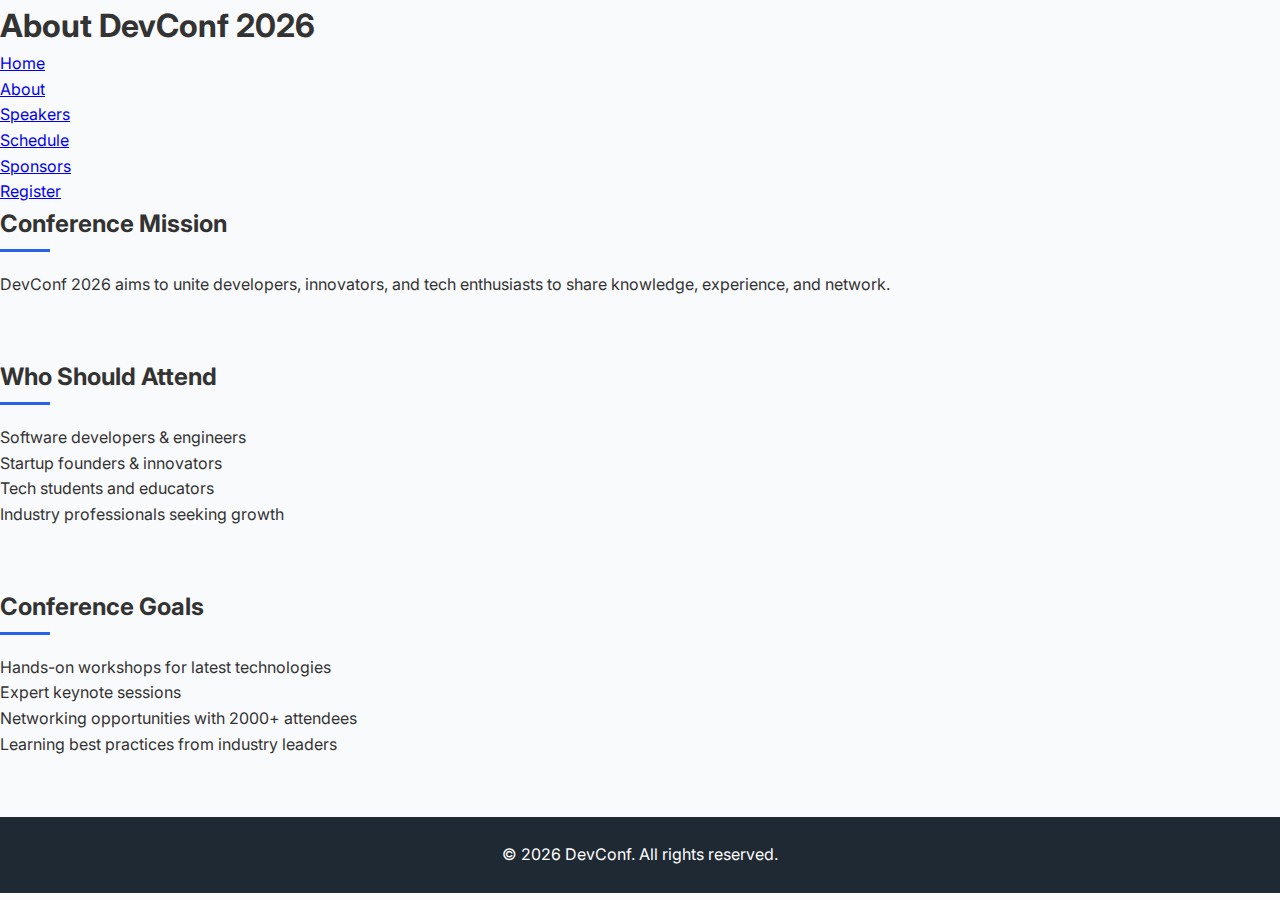
<file: devconf/about.html>
<!DOCTYPE html>
<html lang="en">
<head>
<meta charset="UTF-8">
<meta name="viewport" content="width=device-width, initial-scale=1.0">
<title>About DevConf 2026</title>



<link href="https://fonts.googleapis.com/css2?family=Inter:wght@400;700&family=Roboto:wght@400;500&display=swap" rel="stylesheet">
<link rel="stylesheet" href="https://necolas.github.io/normalize.css/8.0.1/normalize.css">
<link rel="stylesheet" href="style.css">

</head>
<body>

<header>
    <h1>About DevConf 2026</h1>
    <nav>
        <ul>
            <li><a href="index.html">Home</a></li>
            <li><a href="about.html">About</a></li>
            <li><a href="speakers.html">Speakers</a></li>
            <li><a href="schedule.html">Schedule</a></li>
            <li><a href="sponsors.html">Sponsors</a></li>
            <li><a href="register.html">Register</a></li>
        </ul>
    </nav>
</header>

<main>
    <section>
        <h2>Conference Mission</h2>
        <p>DevConf 2026 aims to unite developers, innovators, and tech enthusiasts to share knowledge, experience, and network.</p>
    </section>

    <section>
        <h2>Who Should Attend</h2>
        <ul>
            <li>Software developers & engineers</li>
            <li>Startup founders & innovators</li>
            <li>Tech students and educators</li>
            <li>Industry professionals seeking growth</li>
        </ul>
    </section>

    <section>
        <h2>Conference Goals</h2>
        <ul>
            <li>Hands-on workshops for latest technologies</li>
            <li>Expert keynote sessions</li>
            <li>Networking opportunities with 2000+ attendees</li>
            <li>Learning best practices from industry leaders</li>
        </ul>
    </section>
</main>

<footer>
    <p>&copy; 2026 DevConf. All rights reserved.</p>
</footer>

</body>
</html>
</file>
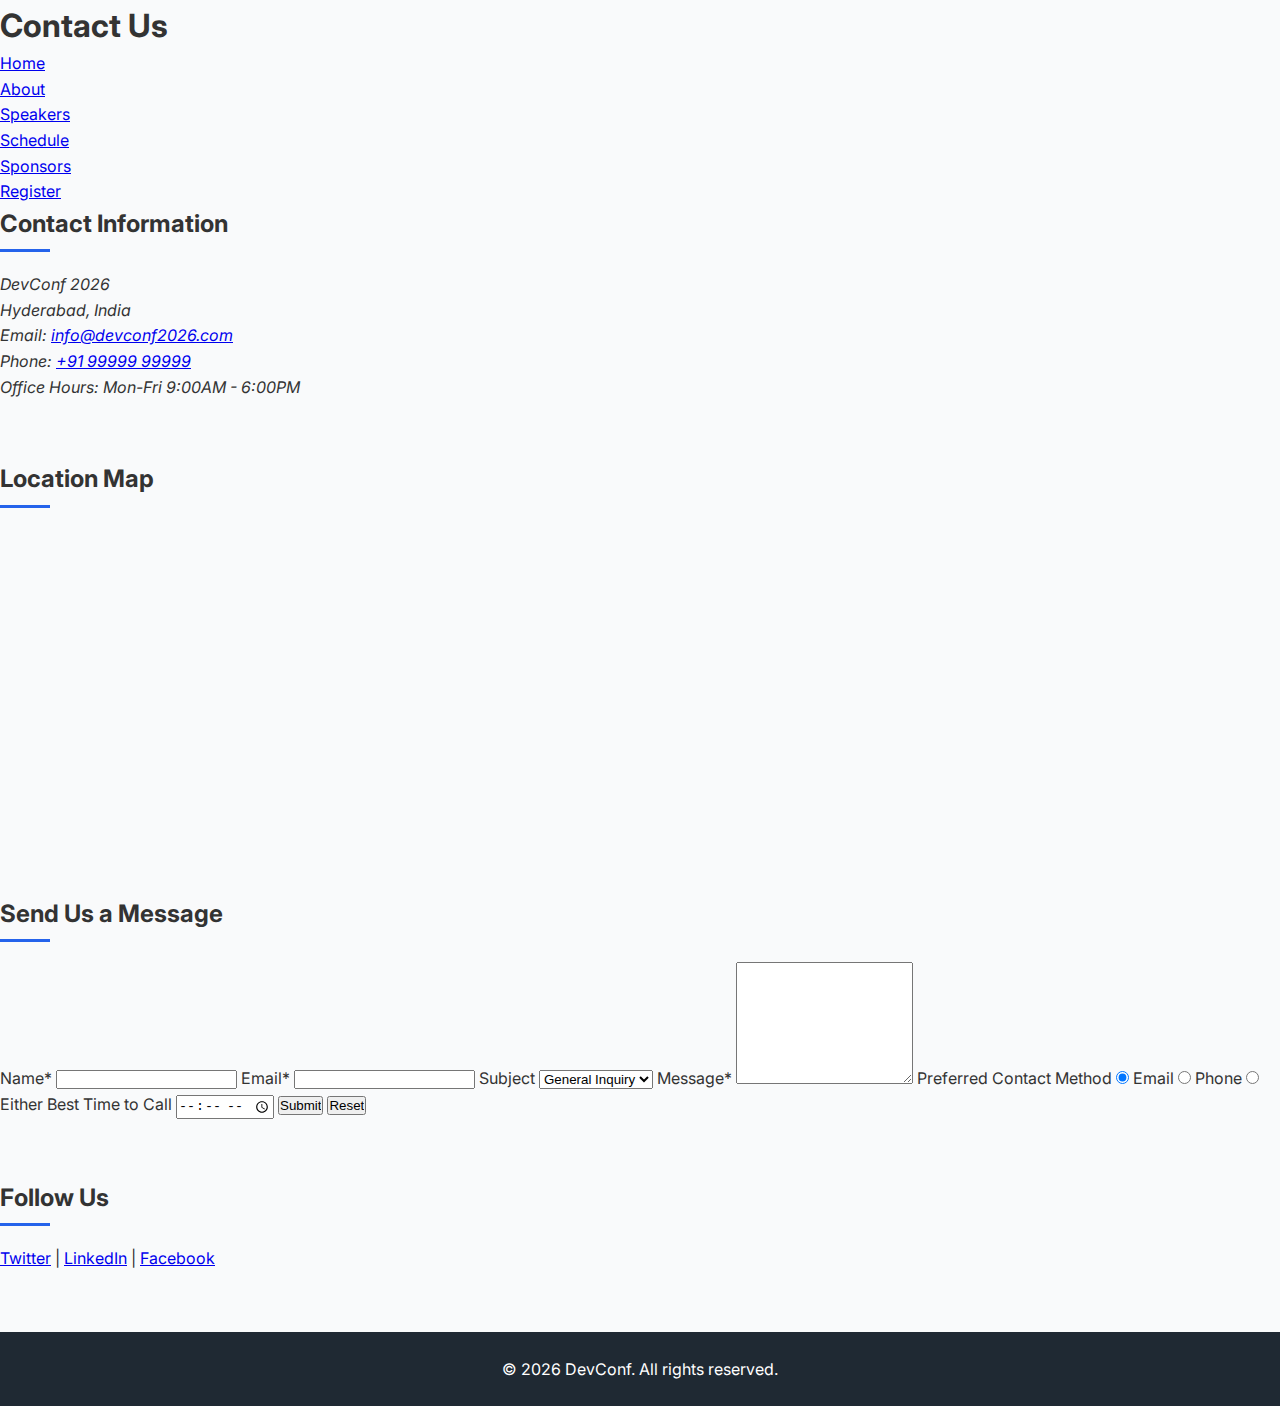
<file: devconf/contact.html>
<!DOCTYPE html>
<html lang="en">
<head>
<meta charset="UTF-8">
<meta name="viewport" content="width=device-width, initial-scale=1.0">
<title>Contact Us - DevConf 2026</title>


<link href="https://fonts.googleapis.com/css2?family=Inter:wght@400;700&family=Roboto:wght@400;500&display=swap" rel="stylesheet">
<link rel="stylesheet" href="https://necolas.github.io/normalize.css/8.0.1/normalize.css">
<link rel="stylesheet" href="style.css">
</head>
<body>

<header>
    <h1>Contact Us</h1>
    <nav>
        <ul>
            <li><a href="index.html">Home</a></li>
            <li><a href="about.html">About</a></li>
            <li><a href="speakers.html">Speakers</a></li>
            <li><a href="schedule.html">Schedule</a></li>
            <li><a href="sponsors.html">Sponsors</a></li>
            <li><a href="register.html">Register</a></li>
        </ul>
    </nav>
</header>

<main>
    <section>
        <h2>Contact Information</h2>
        <address>
            DevConf 2026<br>
            Hyderabad, India<br>
            Email: <a href="mailto:info@devconf2026.com">info@devconf2026.com</a><br>
            Phone: <a href="tel:+919999999999">+91 99999 99999</a><br>
            Office Hours: Mon-Fri 9:00AM - 6:00PM
        </address>
    </section>

    <section>
        <h2>Location Map</h2>
        <iframe src="https://maps.google.com/maps?q=Hyderabad&t=&z=13&ie=UTF8&iwloc=&output=embed"
                width="80%" height="300" style="border:0;" allowfullscreen="" loading="lazy"></iframe>
    </section>

    <section>
        <h2>Send Us a Message</h2>
        <form action="#" method="POST">
            <label for="name">Name*</label>
            <input type="text" id="name" name="name" required minlength="2">

            <label for="email">Email*</label>
            <input type="email" id="email" name="email" required>

            <label for="subject">Subject</label>
            <select id="subject" name="subject">
                <option>General Inquiry</option>
                <option>Registration</option>
                <option>Speakers</option>
                <option>Schedule</option>
                <option>Other</option>
            </select>

            <label for="message">Message*</label>
            <textarea id="message" name="message" required rows="8" maxlength="2000"></textarea>

            <label>Preferred Contact Method</label>
            <input type="radio" id="contactEmail" name="contactMethod" value="Email" checked>
            <label for="contactEmail">Email</label>
            <input type="radio" id="contactPhone" name="contactMethod" value="Phone">
            <label for="contactPhone">Phone</label>
            <input type="radio" id="contactEither" name="contactMethod" value="Either">
            <label for="contactEither">Either</label>

            <label for="bestTime">Best Time to Call</label>
            <input type="time" id="bestTime" name="bestTime">

            <input type="submit" value="Submit">
            <input type="reset" value="Reset">
        </form>
    </section>

    <section>
        <h2>Follow Us</h2>
        <p>
            <a href="#">Twitter</a> |
            <a href="#">LinkedIn</a> |
            <a href="#">Facebook</a>
        </p>
    </section>
</main>

<footer>
    <p>&copy; 2026 DevConf. All rights reserved.</p>
</footer>

</body>
</html>
</file>
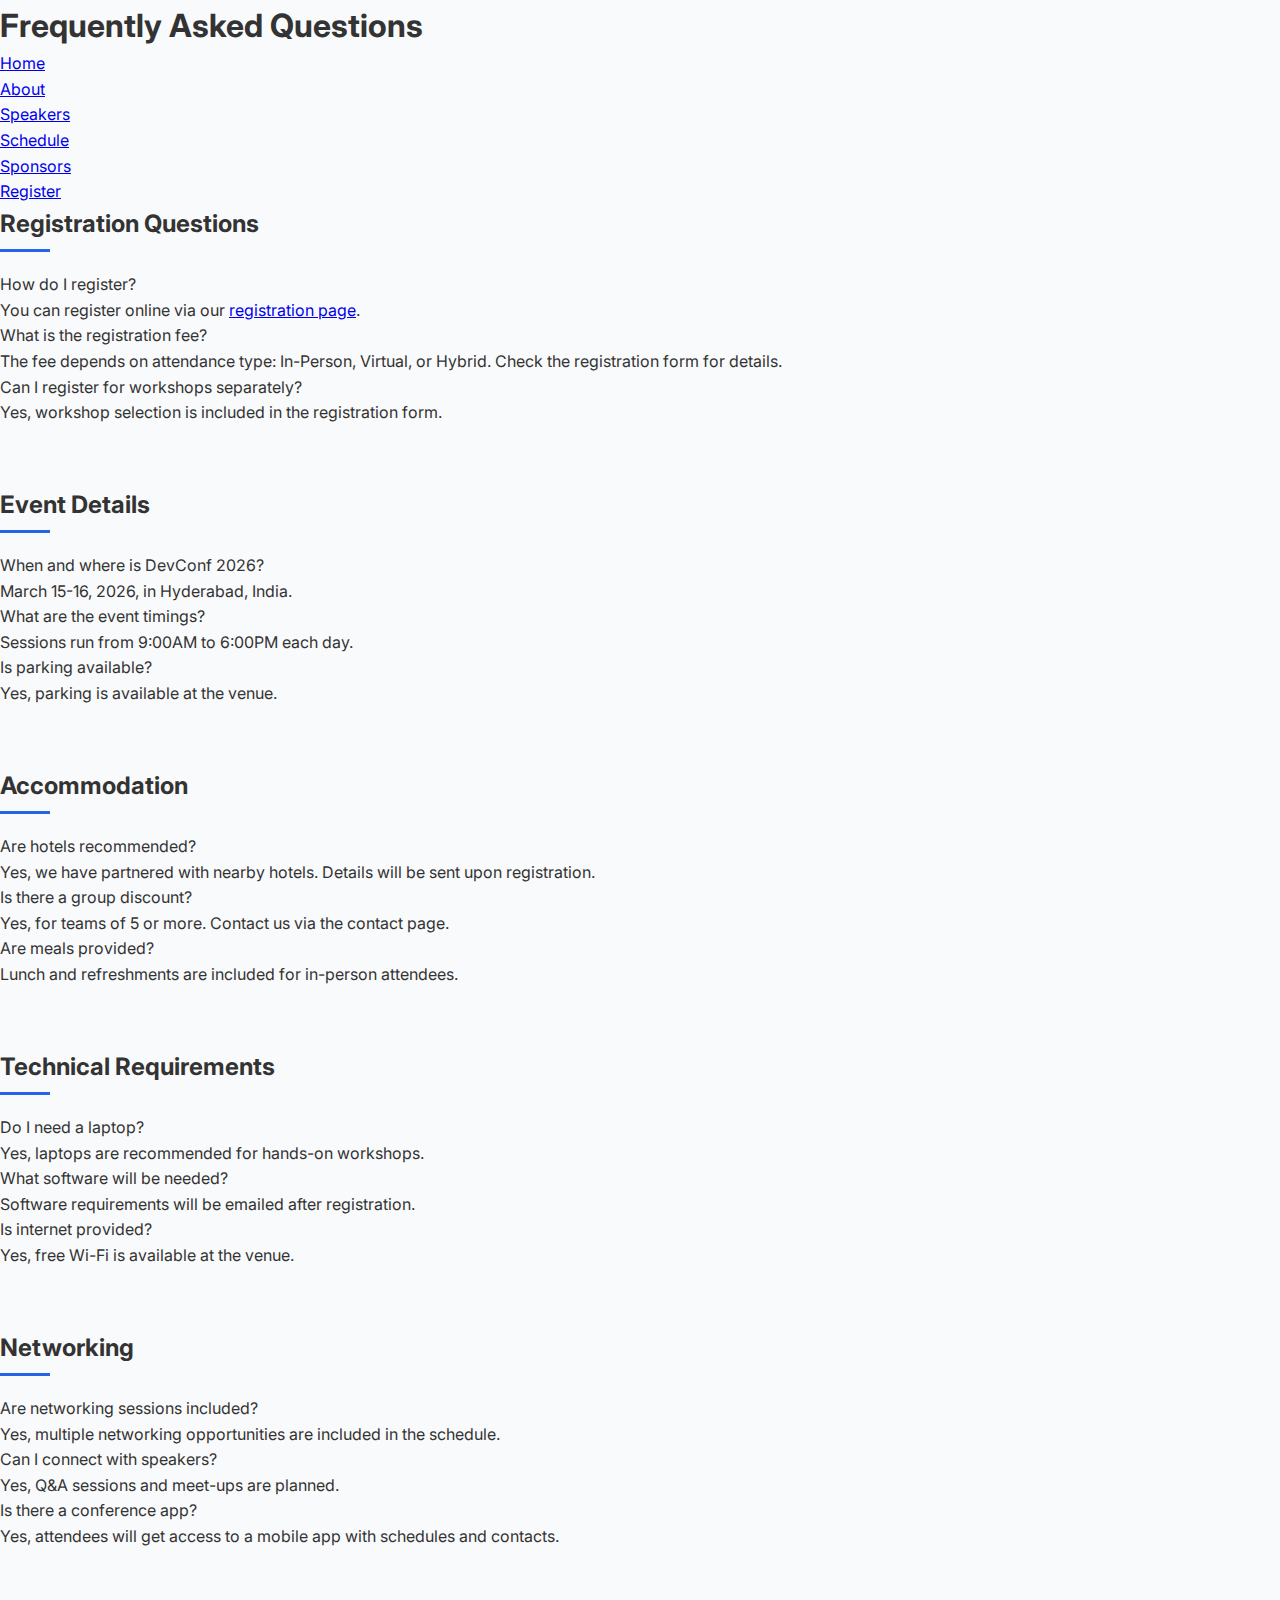
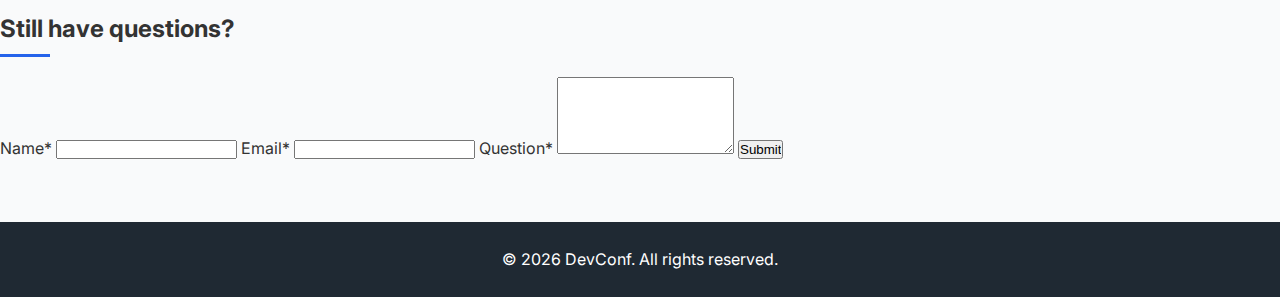
<file: devconf/faq.html>
<!DOCTYPE html>
<html lang="en">
<head>
<meta charset="UTF-8">
<meta name="viewport" content="width=device-width, initial-scale=1.0">
<!-- Google Fonts -->
<link href="https://fonts.googleapis.com/css2?family=Inter:wght@400;700&family=Roboto:wght@400;500&display=swap" rel="stylesheet">

<!-- Normalize CSS -->
<link rel="stylesheet" href="https://necolas.github.io/normalize.css/8.0.1/normalize.css">

<!-- Custom Styles -->
<link rel="stylesheet" href="style.css">
</head>
<body>

<header>
    <h1>Frequently Asked Questions</h1>
    <nav>
        <ul>
            <li><a href="index.html">Home</a></li>
            <li><a href="about.html">About</a></li>
            <li><a href="speakers.html">Speakers</a></li>
            <li><a href="schedule.html">Schedule</a></li>
            <li><a href="sponsors.html">Sponsors</a></li>
            <li><a href="register.html">Register</a></li>
        </ul>
    </nav>
</header>

<main>
    <!-- Registration Questions -->
    <section>
        <h2>Registration Questions</h2>
        <dl>
            <dt>How do I register?</dt>
            <dd>You can register online via our <a href="register.html">registration page</a>.</dd>
            <dt>What is the registration fee?</dt>
            <dd>The fee depends on attendance type: In-Person, Virtual, or Hybrid. Check the registration form for details.</dd>
            <dt>Can I register for workshops separately?</dt>
            <dd>Yes, workshop selection is included in the registration form.</dd>
        </dl>
    </section>

    <!-- Event Details -->
    <section>
        <h2>Event Details</h2>
        <dl>
            <dt>When and where is DevConf 2026?</dt>
            <dd>March 15-16, 2026, in Hyderabad, India.</dd>
            <dt>What are the event timings?</dt>
            <dd>Sessions run from 9:00AM to 6:00PM each day.</dd>
            <dt>Is parking available?</dt>
            <dd>Yes, parking is available at the venue.</dd>
        </dl>
    </section>

    <!-- Accommodation -->
    <section>
        <h2>Accommodation</h2>
        <dl>
            <dt>Are hotels recommended?</dt>
            <dd>Yes, we have partnered with nearby hotels. Details will be sent upon registration.</dd>
            <dt>Is there a group discount?</dt>
            <dd>Yes, for teams of 5 or more. Contact us via the contact page.</dd>
            <dt>Are meals provided?</dt>
            <dd>Lunch and refreshments are included for in-person attendees.</dd>
        </dl>
    </section>

    <!-- Technical Requirements -->
    <section>
        <h2>Technical Requirements</h2>
        <dl>
            <dt>Do I need a laptop?</dt>
            <dd>Yes, laptops are recommended for hands-on workshops.</dd>
            <dt>What software will be needed?</dt>
            <dd>Software requirements will be emailed after registration.</dd>
            <dt>Is internet provided?</dt>
            <dd>Yes, free Wi-Fi is available at the venue.</dd>
        </dl>
    </section>

    <!-- Networking -->
    <section>
        <h2>Networking</h2>
        <dl>
            <dt>Are networking sessions included?</dt>
            <dd>Yes, multiple networking opportunities are included in the schedule.</dd>
            <dt>Can I connect with speakers?</dt>
            <dd>Yes, Q&A sessions and meet-ups are planned.</dd>
            <dt>Is there a conference app?</dt>
            <dd>Yes, attendees will get access to a mobile app with schedules and contacts.</dd>
        </dl>
    </section>

    <!-- Mini Contact Form -->
    <section>
        <h2>Still have questions?</h2>
        <form action="#" method="POST">
            <label for="miniName">Name*</label>
            <input type="text" id="miniName" name="miniName" required>

            <label for="miniEmail">Email*</label>
            <input type="email" id="miniEmail" name="miniEmail" required>

            <label for="miniQuestion">Question*</label>
            <textarea id="miniQuestion" name="miniQuestion" rows="5" required></textarea>

            <input type="submit" value="Submit">
        </form>
    </section>
</main>

<footer>
    <p>&copy; 2026 DevConf. All rights reserved.</p>
</footer>

</body>
</html>
</file>
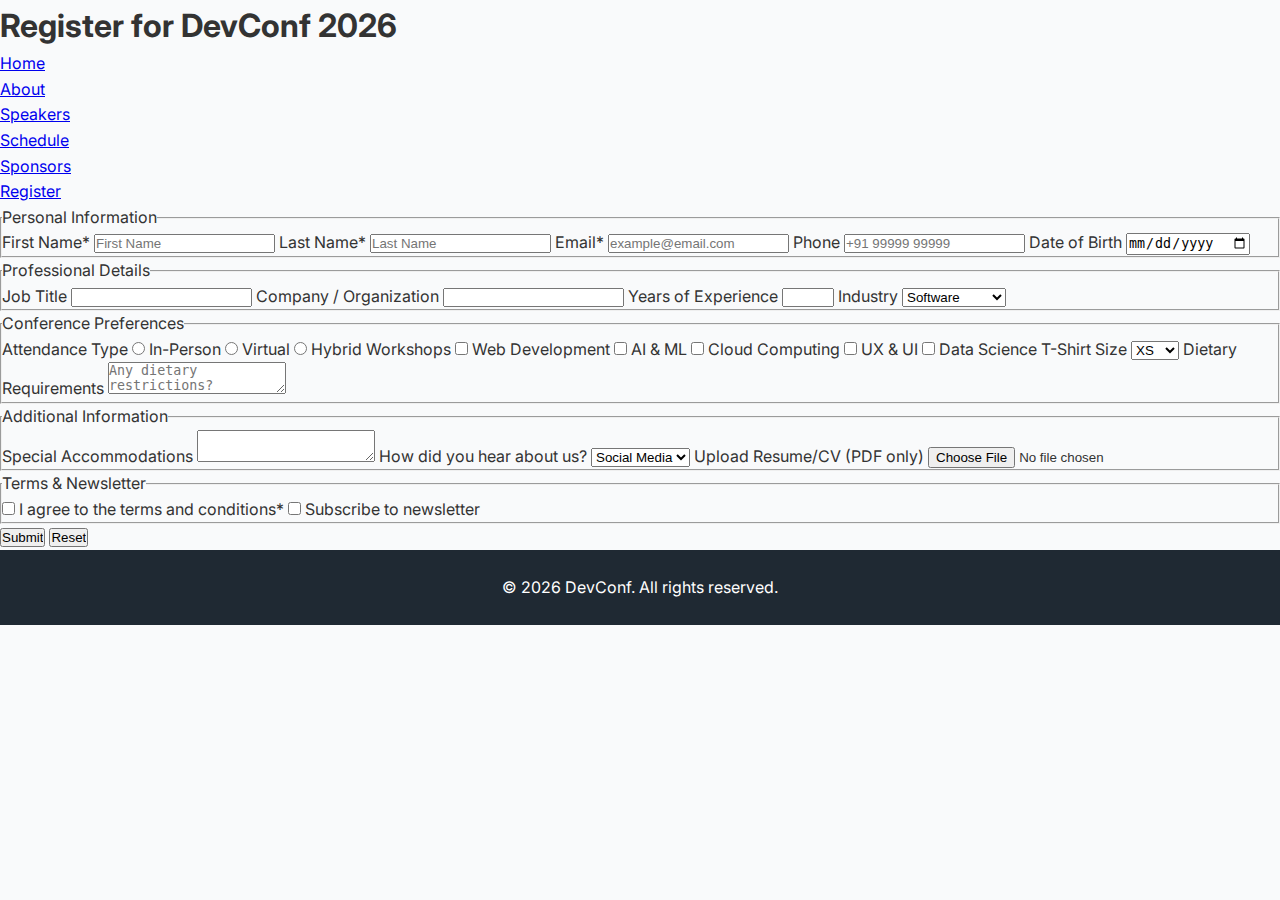
<file: devconf/register.html>
<!DOCTYPE html>
<html lang="en">
<head>
<meta charset="UTF-8">
<meta name="viewport" content="width=device-width, initial-scale=1.0">
<title>Register - DevConf 2026</title>
<!-- Google Fonts -->
<link href="https://fonts.googleapis.com/css2?family=Inter:wght@400;700&family=Roboto:wght@400;500&display=swap" rel="stylesheet">

<!-- Normalize CSS -->
<link rel="stylesheet" href="https://necolas.github.io/normalize.css/8.0.1/normalize.css">

<link rel="stylesheet" href="style.css">
</head>
<body>

<header>
    <h1>Register for DevConf 2026</h1>
    <nav>
        <ul>
            <li><a href="index.html">Home</a></li>
            <li><a href="about.html">About</a></li>
            <li><a href="speakers.html">Speakers</a></li>
            <li><a href="schedule.html">Schedule</a></li>
            <li><a href="sponsors.html">Sponsors</a></li>
            <li><a href="register.html">Register</a></li>
        </ul>
    </nav>
</header>

<main>
    <form action="#" method="POST">
        <!-- Personal Information -->
        <fieldset>
            <legend>Personal Information</legend>
            <label for="firstName">First Name*</label>
            <input type="text" id="firstName" name="firstName" required placeholder="First Name">

            <label for="lastName">Last Name*</label>
            <input type="text" id="lastName" name="lastName" required placeholder="Last Name">

            <label for="email">Email*</label>
            <input type="email" id="email" name="email" required placeholder="example@email.com">

            <label for="phone">Phone</label>
            <input type="tel" id="phone" name="phone" placeholder="+91 99999 99999">

            <label for="dob">Date of Birth</label>
            <input type="date" id="dob" name="dob">
        </fieldset>

        <!-- Professional Details -->
        <fieldset>
            <legend>Professional Details</legend>
            <label for="jobTitle">Job Title</label>
            <input type="text" id="jobTitle" name="jobTitle">

            <label for="company">Company / Organization</label>
            <input type="text" id="company" name="company">

            <label for="experience">Years of Experience</label>
            <input type="number" id="experience" name="experience" min="0" max="50">

            <label for="industry">Industry</label>
            <select id="industry" name="industry">
                <optgroup label="Technology">
                    <option value="software">Software</option>
                    <option value="ai">AI/ML</option>
                </optgroup>
                <optgroup label="Healthcare">
                    <option value="healthtech">HealthTech</option>
                </optgroup>
                <optgroup label="Finance">
                    <option value="fintech">FinTech</option>
                </optgroup>
            </select>
        </fieldset>

        <!-- Conference Preferences -->
        <fieldset>
            <legend>Conference Preferences</legend>
            <label>Attendance Type</label>
            <input type="radio" id="inperson" name="attendance" value="In-Person" required>
            <label for="inperson">In-Person</label>
            <input type="radio" id="virtual" name="attendance" value="Virtual">
            <label for="virtual">Virtual</label>
            <input type="radio" id="hybrid" name="attendance" value="Hybrid">
            <label for="hybrid">Hybrid</label>

            <label>Workshops</label>
            <input type="checkbox" id="ws1" name="workshops" value="Web Dev">
            <label for="ws1">Web Development</label>
            <input type="checkbox" id="ws2" name="workshops" value="AI">
            <label for="ws2">AI & ML</label>
            <input type="checkbox" id="ws3" name="workshops" value="Cloud">
            <label for="ws3">Cloud Computing</label>
            <input type="checkbox" id="ws4" name="workshops" value="UX">
            <label for="ws4">UX & UI</label>
            <input type="checkbox" id="ws5" name="workshops" value="Data Science">
            <label for="ws5">Data Science</label>

            <label for="tshirt">T-Shirt Size</label>
            <select id="tshirt" name="tshirt">
                <option>XS</option>
                <option>S</option>
                <option>M</option>
                <option>L</option>
                <option>XL</option>
                <option>XXL</option>
            </select>

            <label for="diet">Dietary Requirements</label>
            <textarea id="diet" name="diet" maxlength="500" placeholder="Any dietary restrictions?"></textarea>
        </fieldset>

        <!-- Additional Info -->
        <fieldset>
            <legend>Additional Information</legend>
            <label for="accommodation">Special Accommodations</label>
            <textarea id="accommodation" name="accommodation"></textarea>

            <label for="hearAbout">How did you hear about us?</label>
            <select id="hearAbout" name="hearAbout">
                <option>Social Media</option>
                <option>Colleague</option>
                <option>Email</option>
                <option>Website</option>
                <option>Other</option>
            </select>

            <label for="resume">Upload Resume/CV (PDF only)</label>
            <input type="file" id="resume" name="resume" accept=".pdf">
        </fieldset>

        <!-- Terms -->
        <fieldset>
            <legend>Terms & Newsletter</legend>
            <input type="checkbox" id="terms" name="terms" required>
            <label for="terms">I agree to the terms and conditions*</label>

            <input type="checkbox" id="newsletter" name="newsletter">
            <label for="newsletter">Subscribe to newsletter</label>
        </fieldset>

        <input type="submit" value="Submit">
        <input type="reset" value="Reset">
    </form>
</main>

<footer>
    <p>&copy; 2026 DevConf. All rights reserved.</p>
</footer>

</body>
</html>
</file>
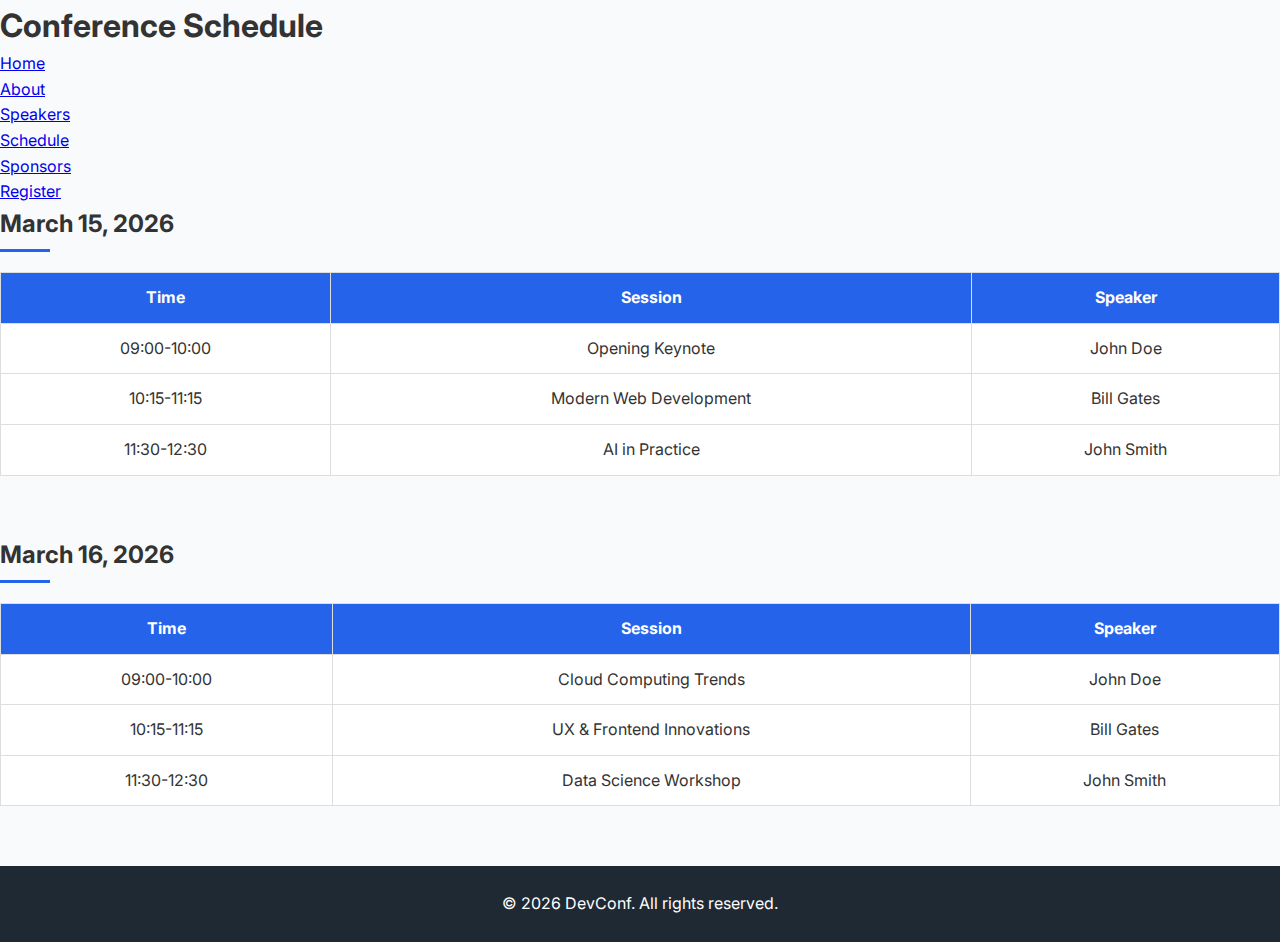
<file: devconf/schedule.html>
<!DOCTYPE html>
<html lang="en">
<head>
<meta charset="UTF-8">
<meta name="viewport" content="width=device-width, initial-scale=1.0">
<title>Schedule - DevConf 2026</title>
<!-- Google Fonts -->
<link href="https://fonts.googleapis.com/css2?family=Inter:wght@400;700&family=Roboto:wght@400;500&display=swap" rel="stylesheet">

<!-- Normalize CSS -->
<link rel="stylesheet" href="https://necolas.github.io/normalize.css/8.0.1/normalize.css">

<!-- Custom Styles -->
<link rel="stylesheet" href="style.css">
</head>
<body>

<header>
    <h1>Conference Schedule</h1>
    <nav>
        <ul>
            <li><a href="index.html">Home</a></li>
            <li><a href="about.html">About</a></li>
            <li><a href="speakers.html">Speakers</a></li>
            <li><a href="schedule.html">Schedule</a></li>
            <li><a href="sponsors.html">Sponsors</a></li>
            <li><a href="register.html">Register</a></li>
        </ul>
    </nav>
</header>

<main>
    <section>
        <h2>March 15, 2026</h2>
        <table border="1">
            <thead>
                <tr>
                    <th>Time</th>
                    <th>Session</th>
                    <th>Speaker</th>
                </tr>
            </thead>
            <tbody>
                <tr>
                    <td>09:00-10:00</td>
                    <td>Opening Keynote</td>
                    <td>John Doe</td>
                </tr>
                <tr>
                    <td>10:15-11:15</td>
                    <td>Modern Web Development</td>
                    <td>Bill Gates</td>
                </tr>
                <tr>
                    <td>11:30-12:30</td>
                    <td>AI in Practice</td>
                    <td>John Smith</td>
                </tr>
            </tbody>
        </table>
    </section>

    <section>
        <h2>March 16, 2026</h2>
        <table border="1">
            <thead>
                <tr>
                    <th>Time</th>
                    <th>Session</th>
                    <th>Speaker</th>
                </tr>
            </thead>
            <tbody>
                <tr>
                    <td>09:00-10:00</td>
                    <td>Cloud Computing Trends</td>
                    <td>John Doe</td>
                </tr>
                <tr>
                    <td>10:15-11:15</td>
                    <td>UX & Frontend Innovations</td>
                    <td>Bill Gates</td>
                </tr>
                <tr>
                    <td>11:30-12:30</td>
                    <td>Data Science Workshop</td>
                    <td>John Smith</td>
                </tr>
            </tbody>
        </table>
    </section>
</main>

<footer>
    <p>&copy; 2026 DevConf. All rights reserved.</p>
</footer>

</body>
</html>
</file>
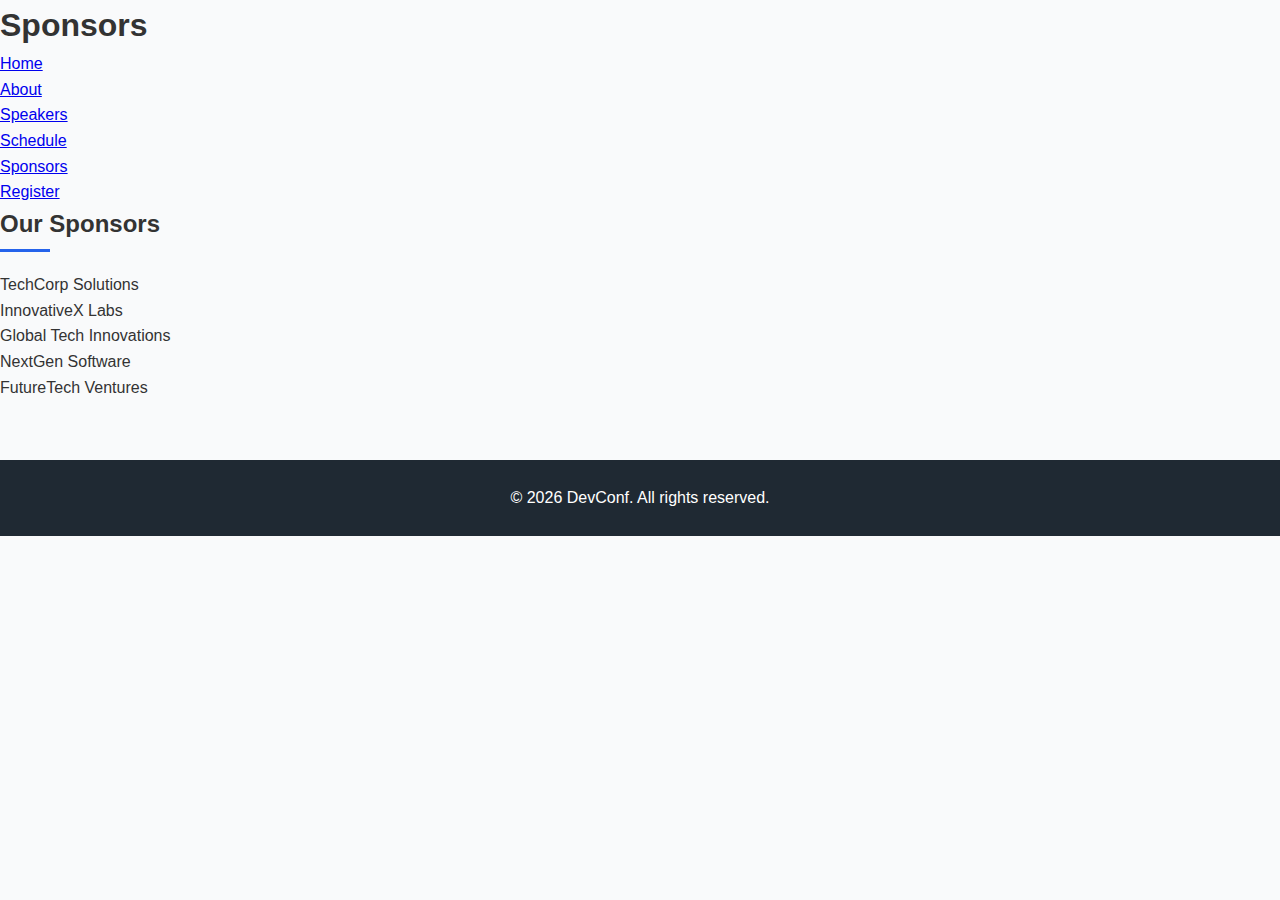
<file: devconf/sponsors.html>
<!DOCTYPE html>
<html lang="en">
<head>
<meta charset="UTF-8">
<meta name="viewport" content="width=device-width, initial-scale=1.0">
<title>Sponsors - DevConf 2026</title>
<link rel="stylesheet" href="style.css">
</head>
<body>
<header>
    <h1>Sponsors</h1>
    <nav>
        <ul>
            <li><a href="index.html">Home</a></li>
            <li><a href="about.html">About</a></li>
            <li><a href="speakers.html">Speakers</a></li>
            <li><a href="schedule.html">Schedule</a></li>
            <li><a href="sponsors.html">Sponsors</a></li>
            <li><a href="register.html">Register</a></li>
        </ul>
    </nav>
</header>
<main>
    <section>
        <h2>Our Sponsors</h2>
        <ol>
            <li>TechCorp Solutions</li>
            <li>InnovativeX Labs</li>
            <li>Global Tech Innovations</li>
            <li>NextGen Software</li>
            <li>FutureTech Ventures</li>
        </ol>
    </section>
</main>
<footer>
    <p>&copy; 2026 DevConf. All rights reserved.</p>
</footer>

</body>
</html>
</file>
<file: devconf/style.css>
:root {
  --primary: #2563eb;
  --dark: #1f2933;
  --light: #f9fafb;
  --text: #333;
  --radius: 10px;
  --transition: all 0.3s ease;
}
* {
  margin: 0;
  padding: 0;
  box-sizing: border-box;
}

body {
  font-family: "Inter", "Roboto", sans-serif;
  background: var(--light);
  color: var(--text);
  line-height: 1.6;
}
.o-container 
{
  max-width: 1100px;
  margin: auto;
  padding: 0 20px;
}
.o-flex {
  display: flex;
  justify-content: space-between;
  align-items: center;
}
.o-grid {
  display: grid;
  grid-template-columns: repeat(auto-fit, minmax(250px, 1fr));
  gap: 25px;
}
.o-card {
  background: #fff;
  border-radius: var(--radius);
  overflow: hidden;
}
.o-btn {
  display: inline-block;
  padding: 12px 25px;
  background: var(--primary);
  color: #fff;
  border-radius: 6px;
  text-decoration: none;
  transition: var(--transition);
}
.o-btn:hover {
  background: #1e40af;
  transform: scale(1.05);
}
.u-text-center {
  text-align: center;
}
.u-mt-2 {
  margin-top: 40px;
}

.u-mb-2 {
  margin-bottom: 40px;
}
.header {
  background: rgba(255, 255, 255, 0.9);
  backdrop-filter: blur(8px);
  position: sticky;
  top: 0;
  z-index: 1000;
  box-shadow: 0 2px 8px rgba(0,0,0,0.08);
}

.header__inner {
  padding: 15px 0;
}
.logo {
  font-size: 22px;
  font-weight: 700;
  color: var(--primary);
}
.nav__list {
  list-style: none;
  display: flex;
  gap: 25px;
}
.nav__link {
  text-decoration: none;
  color: var(--dark);
  font-weight: 500;
  transition: var(--transition);
}
.nav__link:hover {
  color: var(--primary);
}
.hamburger {
  display: none;
  flex-direction: column;
  cursor: pointer;
  gap: 5px;
}

.hamburger span {
  width: 25px;
  height: 3px;
  background: #333;
}

section {
  margin-bottom: 60px;
}
section h2 {
  margin-bottom: 20px;
  position: relative;
}

section h2::after {
  content: "";
  width: 50px;
  height: 3px;
  background: var(--primary);
  display: block;
  margin-top: 6px;
}

.speaker-card {
  box-shadow: 0 4px 15px rgba(0,0,0,0.08);
  transition: var(--transition);
}

.speaker-card:hover {
  transform: translateY(-8px) scale(1.02);
}

.speaker-card img {
  width: 100%;
  height: 220px;
  object-fit: cover;
}

.speaker-card__body {
  padding: 15px;
}

.speaker-card h3 {
  margin-bottom: 8px;
}

table {
  width: 100%;
  border-collapse: collapse;
  background: #fff;
}

th, td {
  padding: 12px;
  border: 1px solid #ddd;
  text-align: center;
}

th {
  background: var(--primary);
  color: #fff;
}

footer {
  background: var(--dark);
  color: #fff;
  padding: 25px 10px;
  text-align: center;
}

footer a {
  color: #93c5fd;
  text-decoration: none;
}

footer a:hover {
  text-decoration: underline;
}

@keyframes fadeUp {
  from {
    opacity: 0;
    transform: translateY(40px);
  }
  to {
    opacity: 1;
    transform: translateY(0);
  }
}

main section {
  animation: fadeUp 0.8s ease forwards;
}

.attention {
  animation: pulse 2s infinite;
}

@keyframes pulse {
  0% { transform: scale(1); }
  50% { transform: scale(1.08); }
  100% { transform: scale(1); }
}

@media (max-width: 768px) {

  .hamburger {
    display: flex;
  }

  .nav__list {
    position: absolute;
    top: 65px;
    right: 0;
    background: white;
    width: 200px;
    flex-direction: column;
    padding: 20px;
    display: none;
    box-shadow: 0 4px 10px rgba(0,0,0,0.1);
  }

  .nav__list.active {
    display: flex;
  }

  .o-flex {
    flex-wrap: wrap;
  }

}

@media (min-width: 769px) and (max-width: 1024px) {

  .o-container {
    max-width: 900px;
  }

}
@media (min-width: 1025px) {

  .o-container {
    max-width: 1200px;
  }

}
</file>
